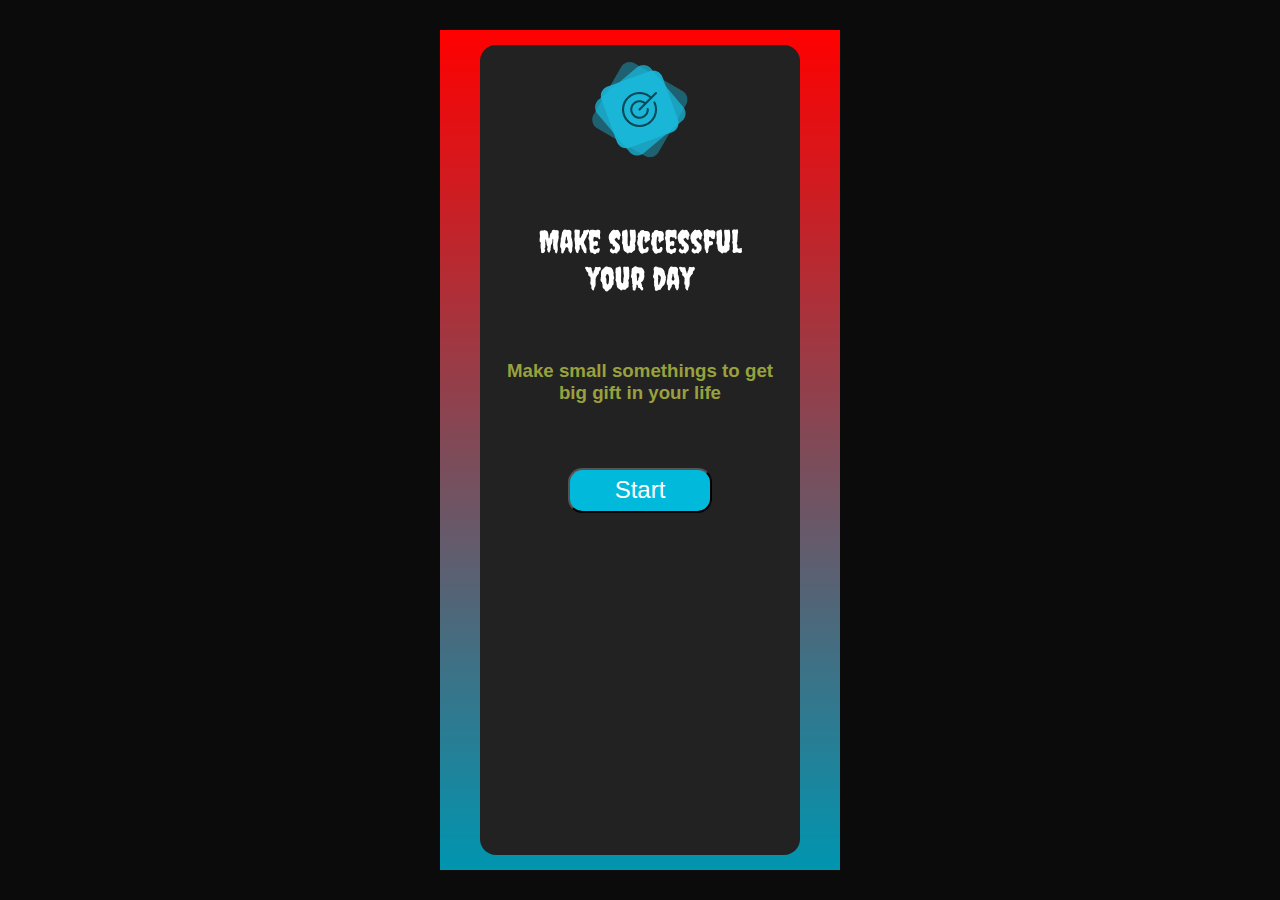
<file: Todo-List/index.html>
<!DOCTYPE html>
<html lang="en">
<head>
    <meta charset="UTF-8">
    <meta http-equiv="X-UA-Compatible" content="IE=edge">
    <meta name="viewport" content="width=device-width, initial-scale=1.0">
    <title>Document</title>


    <link rel="stylesheet" href="./style.css" />
    <script src="./main.js
    " defer></script>


</head>
<body>
    <div class="container">
        <div class="todoApp">
                <div class="logo">
                    <img src="./images/Logo.png" alt="">
                </div>
                <div class="photoText">
                    <img src="./images/PhotoText.png" alt="">
                </div>
                <div class="plainText">
                    <h3>Make small somethings to get<br /> big gift in your life</h3>
                </div>
                <div class="button" id="start-button">
                    <button>Start</button>
                </div>
        </div>
    </div>

    <div class="second-main-container">
        <div class="second-container">
            <div class="record">
                <div class="todos">
                    <h4> <span id="todo-num"> 0 </span>&nbsp; Todos</h4>
                </div>    
                <div class="edit-task-btn">
                     <span>Edit Task</span>
                </div>    
            </div>
            <hr>
            <div class="task-container">
                <div class="title" id="0">
                    <div class="check">
                        <input type="checkbox">
                    </div>
                    <div class="date">
                        <h3>Date</h3>
                    </div>
                    <div class="task">
                        <h3>Task</h3>
                    </div>
                </div>

                
                
            </div>
            
            
            <div class="foot" id="button">
                <div class="button">
                    <button><img src="./images/Add.png" alt=""></button>
                </div>
            </div>
        </div>
    </div>
   
    
    <div class="third-main-container">
        <div class="third-container">
            <div class="head">
                <div class="title">
                    <h2>ADD TASK</h2>
                </div>
                <div class="close" id="close">
                    <img src="./images/Close.png" alt="">
                </div>
            </div>
            <div class="mainLogo">
                <div class="logo">
                    <img src="./images/Logo.png" alt="">
                </div>        
            </div>
            <div class="form">
                <form action="">
                    <label for="">Title</label><br>
                    <input type="text" id="task-title" placeholder="Enter task title"><br>
                    <label for="">Description</label><br>
                    <input type="text" id="task-discription" placeholder="Enter task description"><br>
                    <label for="">Date end</label><br>
                    <input type="date" id="task-date"><br>
                    <div id="add-btn">Add</div>
                    <div id="close">Cancel</div>
                </form>
            </div>
        </div>      
    </div>
</body>
</html>
</file>
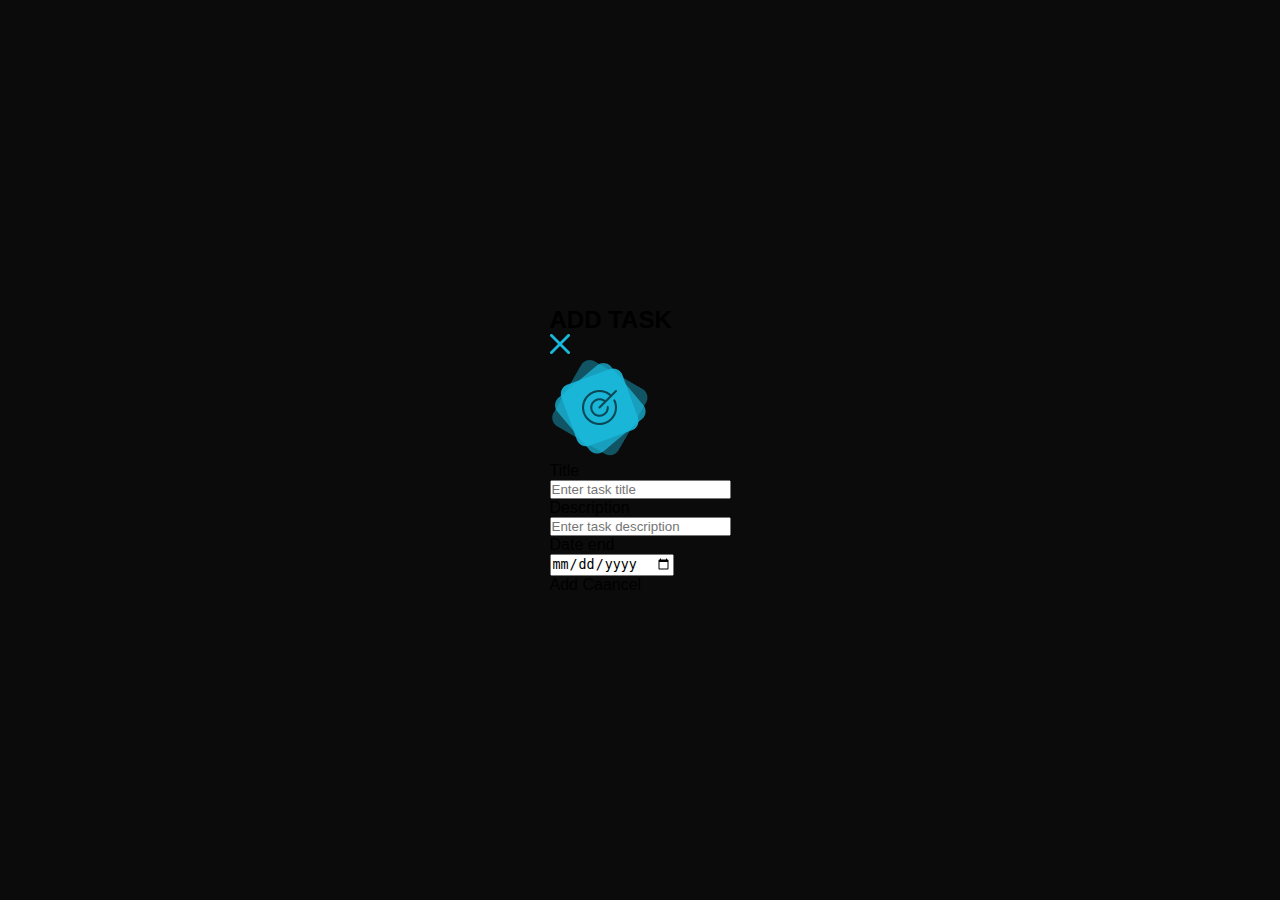
<file: Todo-List/form.html>
<!DOCTYPE html>
<html lang="en">
<head>
    <meta charset="UTF-8">
    <meta http-equiv="X-UA-Compatible" content="IE=edge">
    <meta name="viewport" content="width=device-width, initial-scale=1.0">
    <title>Document</title>


    <link rel="stylesheet" href="./fstyle.css" />


</head>
<body>
    
    <div class="container">
        <div class="head">
            <div class="title">
                <h2>ADD TASK</h2>
            </div>
            <div class="close">
                <a href="./list.html"><img src="./images/Close.png" alt=""></a>
            </div>
        </div>
        <div class="mainLogo">
            <div class="logo">
                <img src="./images/Logo.png" alt="">
            </div>        
        </div>
        <div class="form">
            <form action="">
                <label for="">Title</label><br>
                <input type="text" placeholder="Enter task title"><br>
                <label for="">Description</label><br>
                <input type="text" placeholder="Enter task description"><br>
                <label for="">Date end</label><br>
                <input type="date"><br>
                <a href="./list.html">Add</a>
                <a href="./list.html">Caancel</a>
            </form>
        </div>
    </div>      
</body>
</html>
</file>
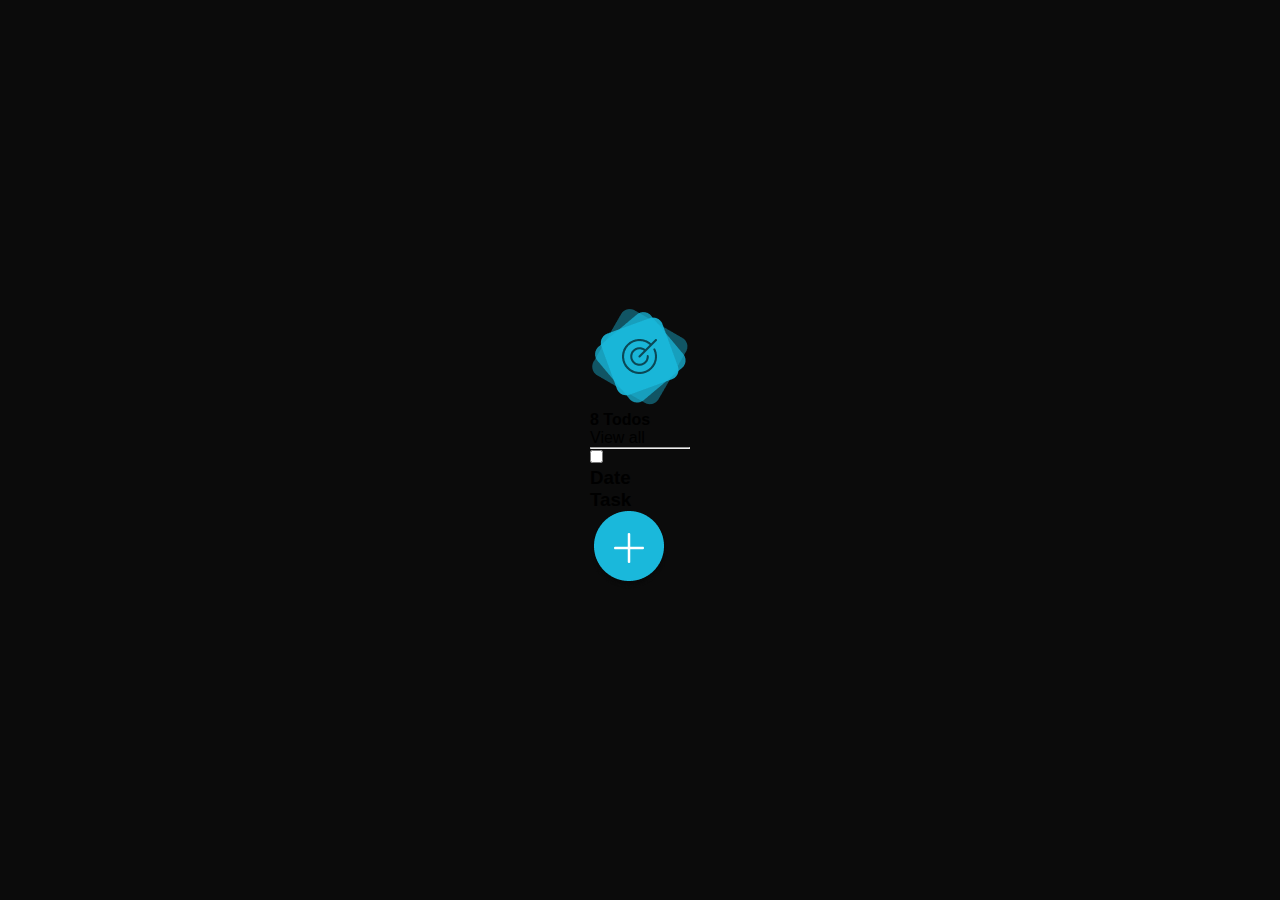
<file: Todo-List/list.html>
<!DOCTYPE html>
<html lang="en">
<head>
    <meta charset="UTF-8">
    <meta http-equiv="X-UA-Compatible" content="IE=edge">
    <meta name="viewport" content="width=device-width, initial-scale=1.0">
    <title>Document</title>


    <link rel="stylesheet" href="./lstyle.css" />


</head>
<body>
    
    <div class="container">
        <div class="head">
            <div class="logo">
                <img src="./images/Logo.png" alt="">
            </div>
        </div>
        <div class="record">
            <div class="todos">
                <h4>8 Todos</h4>
            </div>    
            <div class="plainText">
                <a href="./list.html">View all</a>
            </div>    
        </div>
        <hr>
        <div class="title">
            <div class="check">
                <input type="checkbox">
            </div>
            <div class="date">
                <h3>Date</h3>
            </div>
            <div class="task">
                <h3>Task</h3>
            </div>
        </div>
        <div class="foot">
            <div class="button">
                <a href="./form.html"><img src="./images/Add.png" alt=""></a>
            </div>
        </div>
    </div>
    
        
</body>
</html>
</file>
<file: Todo-List/style.css>
* {
	padding: 0;
	margin: 0;
	box-sizing: border-box;
}

a {
	text-decoration: none;
	color: black;
}

body {
    font-family: sans-serif;
    margin: 0 50px;
    background-color: #0b0b0b;
    overflow-x: hidden;
    display: flex;
    justify-content: center;
    flex-direction: column;
    align-items: center;
    min-height: 100vh;
  }

  .container{
    display: flex;
    flex-direction: column;
    align-items: center;
   background-image: linear-gradient(red,#0095B0);
    width: 25rem;
    height: 100%;
    padding: 15px;
    /* border: solid red; */
  }
  
  .todoApp {
    display: flex;
    flex-direction: column;
    background-color: #222222;
    width: 20rem;
    height: 90vh;
    padding: 15px;
    gap: 4rem;
    border-radius: 1rem;
    align-items: center;
  }

  

  .container .todoApp .plainText h3{
    color: #98A13D;
  }

  .container .todoApp .plainText{
    text-align: center;
  }

  .container .todoApp .button button{
    background-color: #01BADB;
    padding: 1rem;
    display: flex;
    justify-content: center;
    align-items: center;
    width: 9rem;
    border-radius: 0.9rem;
    height: 2.8rem;
    color: white;
    font-size: x-large;
    cursor: pointer;
  }

  .second-main-container{
    width: 25rem;
    position: absolute;
    z-index: 1;
    display: none;
    min-height: 100vh;
  }

  .second-container{
      display: flex;
      flex-direction: column;
      align-items: center;
      background-color: #FFFFFF;
      width: 25rem;
      min-height: 100vh;
      padding: 15px;
      position: relative;
  }
  
  .second-main-container .second-container .record .edit-task-btn{
    background-color: #00C6E2;
    padding: .5rem;
    cursor: pointer;
  }

  .edit-task{
    cursor: pointer;
  }
  .second-container .head .logo img{
    height: 70px;
    width: 70px;
    position: absolute;
    top: 20px;
    left: 10.5rem;
  }
  
  .second-container .record{
    display: flex;
    flex-direction: row;
    padding: 2rem;
    justify-content: space-between;
    width: 100%;
    height: 4%;
    margin-top: 4rem;
    /* background-color: red; */
    border-bottom: dashed black;
  }
  
  .second-container .record a{
    color: #01BADB;
  }

  .second-container .task-container{
    width: 100%;
    height: 60vh;
    overflow-y: scroll;
  }
  
  .second-container .task-container .title{
    display: flex;
    flex-direction: row;
    padding: 1rem;
    justify-content: space-between;
    width: 100%;
    background-color: #D9D9D9;
    border-radius: 0.5rem;
    min-height: 8%;
    position: relative;
    margin-top: 0.5rem;
  }

  .second-container .task-container #fixed{
    position: sticky;
    top: .5rem;
    z-index: 10;
    background-color: #b7b4b4;

  }
  
  .second-container .foot{
    background-color: #EEEEEE;
    width: 100%;
    display: flex;
    flex-direction: row;
    justify-content: center;
    position: absolute;
    bottom: 0;
    right: 0;
    left: 0;
    height: 4rem;
    
  }
  
  .second-container .foot .button{
    position: absolute;
    top: -2rem;
  }

  .second-container .foot .button button{
    border-radius: 50%;
    background-color: red;
    cursor: pointer;
  }

  .second-container .foot .button button img{
    background-color: black;
    border-radius: 50%;
  }

  .third-main-container{
    position: absolute;
    z-index: 1;
    display: none;
  }
  
  .third-container{
    display: flex;
      flex-direction: column;
      background-color: #FFFFFF;
      width: 25rem;
      height: 100%;
      padding: 15px;
  }
  
  .third-container .head{
    display: flex;
    flex-direction: row;
    justify-content: space-between;
  }

  .third-container .head .close{
    cursor: pointer;
  }
  
  .third-container .head .title h2{
    color: #01BADB;
  }
  
  .third-container .mainLogo{
    display: flex;
    flex-direction: column;
    justify-content: center;
    align-items: center;
    margin-top: 3rem;
  }
  
  .third-container .form{
    display: flex;
    flex-direction: column;
    justify-content: center;
    align-items: center;
    margin-top: 4rem;
  }
  
  .third-container .form form > label{
    display: flex;
    position: relative;
    right: 0.2rem;
    margin-bottom: 0rem;
  }
  
  .third-container .form form > input{
    display: flex;
  
    border: solid #00C6E2;
    border-radius: 0.5rem;
    height: 3rem;
    position: relative;
    right: 0.2rem;
    width: 22rem;
  }

  .third-container .form form > div{
    padding: .5rem;
    background-color: #0095B0;
    cursor: pointer;
    display: inline-block;
  }
</file>
<file: Todo-List/fstyle.css>
* {
	padding: 0;
	margin: 0;
	box-sizing: border-box;
}

a {
	text-decoration: none;
	color: black;
}

body {
    font-family: sans-serif;
    margin: 0 50px;
    background-color: #0b0b0b;
    overflow: hidden;
    display: flex;
    justify-content: center;
    align-items: center;
    height: 100vh;
  }
.third-main-container{
  
}

.third-container{
  display: flex;
    flex-direction: column;
    background-color: #FFFFFF;
    width: 25rem;
    height: 100%;
    padding: 15px;
}

.third-container .head{
  display: flex;
  flex-direction: row;
  justify-content: space-between;
}

.third-container .head .title h2{
  color: #01BADB;
}

.third-container .mainLogo{
  display: flex;
  flex-direction: column;
  justify-content: center;
  align-items: center;
  margin-top: 3rem;
}

.third-container .form{
  display: flex;
  flex-direction: column;
  justify-content: center;
  align-items: center;
  margin-top: 4rem;
}

.third-container .form form > label{
  display: flex;
  position: relative;
  right: 0.2rem;
  margin-bottom: 0rem;
}

.third-container .form form > input{
  display: flex;

  border: solid #00C6E2;
  border-radius: 0.5rem;
  height: 3rem;
  position: relative;
  right: 0.2rem;
  width: 22rem;
}
</file>
<file: Todo-List/lstyle.css>
* {
	padding: 0;
	margin: 0;
	box-sizing: border-box;
}

a {
	text-decoration: none;
	color: black;
}

body {
    font-family: sans-serif;
    margin: 0 50px;
    background-color: #0b0b0b;
    overflow: hidden;
    display: flex;
    justify-content: center;
    align-items: center;
    height: 100vh;
  }
.second-container{
  display: flex;
    flex-direction: column;
    align-items: center;
    background-color: #FFFFFF;
    width: 25rem;
    height: 100%;
    padding: 15px;
}

.second-container .head{
  display: flex;
  flex-direction: row;
  justify-content: center;
  background-color: #222222;
  width: 25rem;
  height: 10%;
  position: fixed;
  top: 0px;
  z-index: 1;
}

.second-container .head .logo img{
  height: 70px;
	width: 70px;
  position: absolute;
  top: 20px;
  left: 10.5rem;
}

.second-container .record{
  display: flex;
  flex-direction: row;
  padding: 2rem;
  justify-content: space-between;
  width: 100%;
  height: 4%;
  margin-top: 4rem;
  /* background-color: red; */
  border-bottom: dashed black;
}

.second-container .record a{
  color: #01BADB;
}

.second-container .title{
  display: flex;
  flex-direction: row;
  padding: 1rem;
  justify-content: space-between;
  width: 100%;
  background-color: #D9D9D9;
  border-radius: 0.5rem;
  height: 8%;
  position: relative;
  margin-top: 0.5rem;
}

.second-container .foot{
  background-color: #EEEEEE;
  width: 31.3%;
  height: 10%;
  display: flex;
  flex-direction: row;
  justify-content: center;
  position: fixed;
  top: 34.6rem;
}

.second-container .foot .button{
  display: flex;
  position: relative;
  bottom: 2rem;
}
</file>
